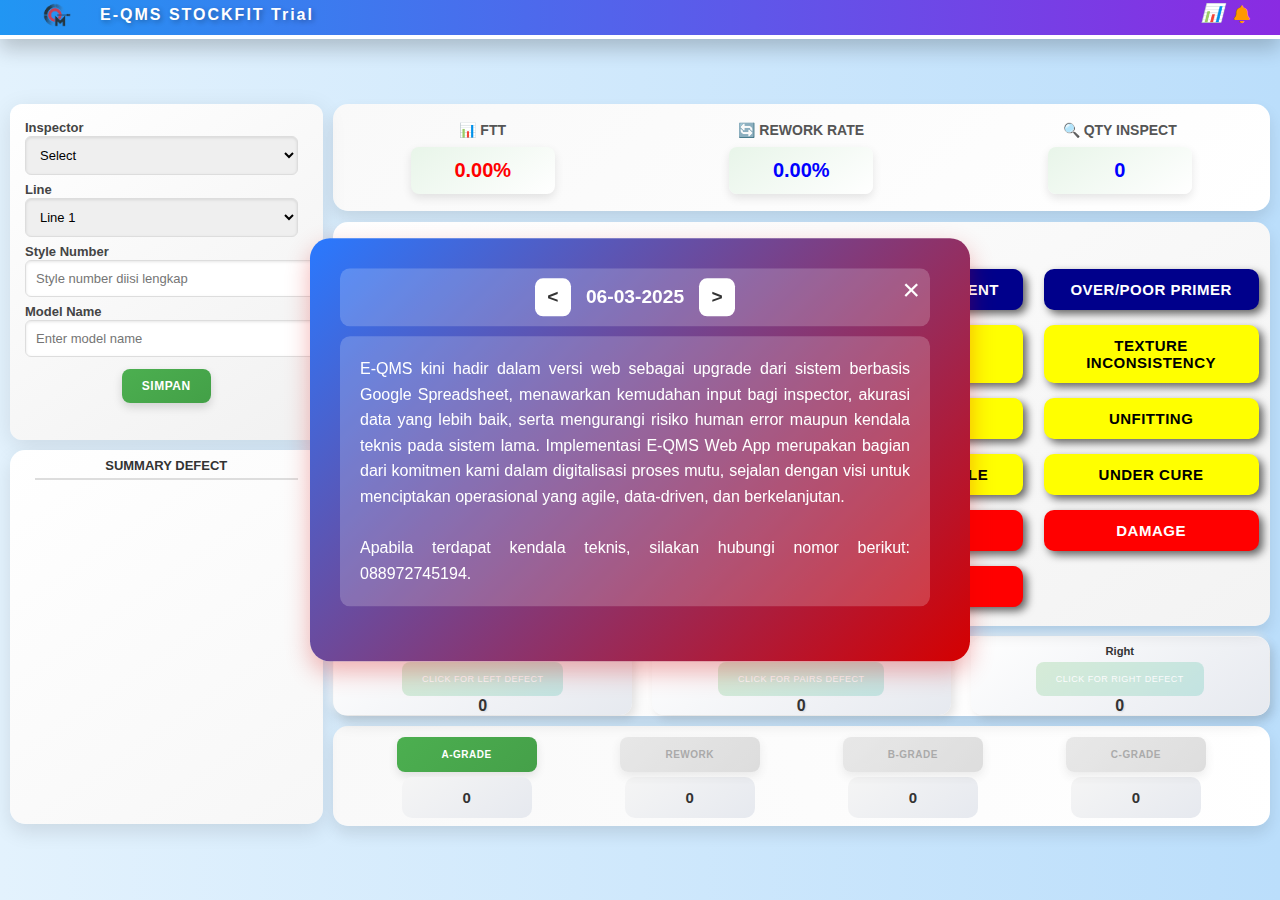
<file: index.html>
<!DOCTYPE html>
<html lang="en">
<head>
    <meta charset="UTF-8">
    <meta name="viewport" content="width=device-width, initial-scale=1.0">
    <title>Inspection Form</title>
    <link rel="stylesheet" href="style.css">
    <link rel="stylesheet" href="https://cdnjs.cloudflare.com/ajax/libs/font-awesome/6.0.0/css/all.min.css">
</head>
<body>
    <div class="header">
        <img src="logo.png" alt="Logo" class="logo">
        <h1>E-QMS STOCKFIT Trial</h1>
<button id="announcement-button" class="announcement-button">
    <i class="fas fa-bell announcement-icon"></i>
</button>
  <!-- Tombol Statistik -->
<button class="statistic-button" title="Lihat Statistik Data">
  <i class="statistic-icon">📊</i>
</button>
    </div>
    <div class="dashboard">
        </div>

   <div id="announcement-popup" class="announcement-popup">
    <div class="announcement-content">
        <span class="close-button">&times;</span>
        <div id="announcement-date" class="announcement-date">
            <button id="prev-announcement" class="announcement-nav">&lt;</button>
            <span id="date-text"></span>
            <button id="next-announcement" class="announcement-nav">&gt;</button>
        </div>
        <div id="announcement-text" class="announcement-text"></div>
    </div>
</div>
    <div class="dashboard">
        <!-- Form Section (Kiri Bawah) -->
        <div class="form-section">

            <label for="auditor">Inspector</label>
            <select id="auditor">
                <option value="">Select</option>
                <option value="Amalia Nur Aisyah - 4550424">Amalia Nur Aisyah - 4550424</option>
                <option value="Siti Patimah - 5120524">Siti Patimah - 5120524</option>
                <option value="Inspector 3 - 313131">Inspector 3 - 313131</option>
                <option value="Inspector 4 - 414141">Inspector 4 - 414141</option>
                <option value="Inspector 5 - 515151">Inspector 5 - 515151</option>
            </select>

            <label for="ncvs">Line</label>
            <select id="ncvs">
                 <option value="Line 1">Line 1</option>
                <option value="Line 2">Line 2</option>
                <option value="Line 3">Line 3</option>
                <option value="Line 4">Line 4</option>
                <option value="Line 5">Line 5</option>
                <option value="Line 6">Line 6</option>
                <option value="Line 7">Line 7</option>
                <option value="Line 8">Line 8</option>
                <option value="Line 9">Line 9</option>
                <option value="Line 10">Line 10</option>
            </select>

<label for="style-number">Style Number</label>
<input type="text" id="style-number" placeholder="Style number diisi lengkap">

<label for="model-name">Model Name</label>
<input type="text" id="model-name" placeholder="Enter model name" readonly>

            <!-- Wrapper for Save Button -->
            <div class="button-wrapper">
                <button class="save-button">SIMPAN</button>
            </div>
        </div>
<!-- FTT & Qty Inspect Section -->
<div class="ftt-container">
    <!-- FTT Section -->
    <div class="section">
        <label for="ftt">
            <span>📊 FTT</span>
        </label>
        <div id="fttOutput" class="counter">0%</div>
    </div>
<!-- Redo Rate Section -->
    <div class="section">
        <label for="redo-rate">
            <span>🔄 Rework Rate</span>
        </label>
        <div id="redoRateOutput" class="counter">0%</div>
    </div>
    <!-- Qty Inspect Section -->
    <div class="section">
        <label for="qty-inspect">
            <span>🔍 Qty Inspect</span>
        </label>
        <div id="qtyInspectOutput" class="counter">0</div>
    </div>
</div>

<div class="qty-section">
    <div class="qty-item">
        <button class="input-button a-grade">A-Grade</button>
        <div id="a-grade-counter" class="output-box">0</div>
    </div>

    <div class="qty-item">
        <button class="input-button r-grade">Rework</button>
        <div id="r-grade-counter" class="output-box">0</div>
    </div>

    <div class="qty-item">
        <button class="input-button b-grade">B-Grade</button>
        <div id="b-grade-counter" class="output-box">0</div>
    </div>

    <div class="qty-item">
        <button class="input-button c-grade">C-Grade</button>
        <div id="c-grade-counter" class="output-box">0</div>
    </div>
</div>



        <!-- Summary Defect Section -->
        <div class="summary-defect">
            <h3>Summary Defect</h3>
            <div id="summary-list">
                <!-- Summary will be displayed here -->
            </div>
        </div>

        <!-- Rework Section -->
        <div class="rework-section">
            <!-- Rework Left -->
            <div class="rework-left">
                <h3>Left</h3>
                <button id="rework-left" class="rework-button">Click for left defect</button>
                <p id="left-counter">0</p>
            </div>
                <div class="rework-pairs">
        <h3>Pairs</h3>
        <button id="rework-pairs" class="rework-button">Click for pairs defect</button>
        <p id="pairs-counter">0</p>
    </div>
                <!-- Rework Right -->
            <div class="rework-right">
                <h3>Right</h3>
                <button id="rework-right" class="rework-button">Click for right defect</button>
                <p id="right-counter">0</p>
            </div>
        </div>

        <!-- Defect Menu Section -->
        <div class="defect-menu">
    <h3>Defect Menu</h3>
   <div class="defect-items">
<!-- DEFECT BIRU (Atas) -->
<button class="defect-button defect-blue" data-defect="POOR TRIMMING">POOR TRIMMING</button>
<button class="defect-button defect-blue" data-defect="STAIN/CONTAMINATION">STAIN/CONTAMINATION</button>
<button class="defect-button defect-blue" data-defect="OVER/POOR CEMENT">OVER/POOR CEMENT</button>
<button class="defect-button defect-blue" data-defect="OVER/POOR PRIMER">OVER/POOR PRIMER</button>

<!-- DEFECT KUNING (Tengah) -->
<button class="defect-button defect-yellow" data-defect="POOR/OVER GRINDING/BUFFING">POOR/OVER GRINDING/BUFFING</button>
<button class="defect-button defect-yellow" data-defect="POOR PAINTING">POOR PAINTING</button>
<button class="defect-button defect-yellow" data-defect="YELLOWING">YELLOWING</button>
<button class="defect-button defect-yellow" data-defect="TEXTURE INCONSISTENCY">TEXTURE INCONSISTENCY</button>
<button class="defect-button defect-yellow" data-defect="COLOR DIFFERENCE">COLOR DIFFERENCE</button>
<button class="defect-button defect-yellow" data-defect="COLOR BLEEDING">COLOR BLEEDING</button>
<button class="defect-button defect-yellow" data-defect="DOUBLE SKIN">DOUBLE SKIN</button>
<button class="defect-button defect-yellow" data-defect="UNFITTING">UNFITTING</button>
<button class="defect-button defect-yellow" data-defect="SHRINKAGE">SHRINKAGE</button>
<button class="defect-button defect-yellow" data-defect="OVER TRIMMING">OVER TRIMMING</button>
<button class="defect-button defect-yellow" data-defect="AIR TRAP/BUBBLE">AIR TRAP/BUBBLE</button>
<button class="defect-button defect-yellow" data-defect="UNDER CURE">UNDER CURE</button>

<!-- DEFECT MERAH (Bawah) -->
<button class="defect-button defect-red" data-defect="SOLELAYING">SOLELAYING</button>
<button class="defect-button defect-red" data-defect="REBOUND">REBOUND</button>
<button class="defect-button defect-red" data-defect="CRACK">CRACK</button>
<button class="defect-button defect-red" data-defect="DAMAGE">DAMAGE</button>
<button class="defect-button defect-red" data-defect="DELAMINATION">DELAMINATION</button>
<button class="defect-button defect-red" data-defect="BOND GAP">BOND GAP</button>
<button class="defect-button defect-red" data-defect="IP HOLE>2mm">IP HOLE>2mm</button>
            </div>
</div>
<div id="loading-overlay">
        <div class="spinner"></div>
    </div>

    <script src="script.js" type="module"></script>
</body>
</html>
</file>
<file: style.css>
/* ============================= */
/* 1. Global Styles              */
/* ============================= */
body {
    font-family: 'Roboto', sans-serif;
    background: linear-gradient(to right, #e3f2fd, #bbdefb);
    color: #333;
    margin: 0;
    padding: 0; /* Pastikan tidak ada padding body yang tidak perlu */
    overscroll-behavior: none;
}

/* ============================= */
/* 2. Header Styling             */
/* ============================= */
.header {
    display: flex;
    align-items: center;
    justify-content: flex-start; /* Mengubah agar logo dan teks berada di kiri */
    height: 30px;
    padding: 5px 30px; /* Mengurangi padding untuk kompak */
    background: linear-gradient(to right, #2196F3, #8A2BE2); /* Gradient background */
    border-bottom: 4px solid #ffffff; /* Menambah garis bawah header */
    box-shadow: 0 4px 15px rgba(0, 0, 0, 0.1); /* Menambah shadow lebih tegas */
    transition: all 0.3s ease-in-out; /* Efek transisi saat hover */
}

.header:hover {
    box-shadow: 0 10px 20px rgba(0, 0, 0, 0.2); /* Efek hover untuk shadow */
    transform: translateY(-5px); /* Efek header sedikit terangkat */
}

.logo {
    max-width: 50px; /* Memperbesar logo */
    height: auto;
    margin-right: 20px; /* Memberikan jarak lebih pada logo */
    transition: transform 0.3s ease; /* Efek saat logo dihover */
}

.logo:hover {
    transform: rotate(360deg); /* Efek rotasi pada logo saat hover */
}

h1 {
    font-family: 'Poppins', sans-serif; /* Font modern dan elegan */
    font-size: 1em; /* Membesarkan ukuran teks */
    color: #ffffff;
    margin: 0;
    text-shadow: 2px 2px 5px rgba(0, 0, 0, 0.3); /* Memberikan efek bayangan pada teks */
    letter-spacing: 2px; /* Memberikan jarak antar huruf */
    transition: color 0.3s ease, transform 0.3s ease; /* Efek transisi saat hover */
}

h1:hover {
    color: #2ECC71; /* Mengubah warna saat hover */
    transform: scale(1.1); /* Efek pembesaran teks saat hover */
}

/* ============================= */
/* 3. Dashboard Layout           */
/* ============================= */
.dashboard {
    display: grid;
    gap: 10px; /* Jaga jarak 10px antar grid items */
    padding: 10px; /* Mengurangi padding dashboard jika terlalu lebar */
    box-sizing: border-box;
grid-template-rows: 0.4925fr 0.9925fr 0.5125fr 0.5525fr;
    grid-template-columns: 1fr 3fr;

}

/* ============================= */
/* 4. Form Section             */
/* ============================= */
.form-section {
    grid-column: 1 / 2;
    grid-row: 1 / 3;
    background: linear-gradient(145deg, #ffffff, #f1f1f1);
    border-radius: 12px;
    box-shadow: 0 6px 25px rgba(0, 0, 0, 0.1);
    padding: 15px;
    overflow-y: auto;
    position: relative;
    transition: transform 0.2s ease, box-shadow 0.2s ease;
}

.form-section:hover {
    box-shadow: 0 12px 30px rgba(0, 0, 0, 0.2);
    transform: translateY(-3px);
}

.form-section label {
    font-weight: bold;
    margin-top: 1px;
    color: #444;
    font-size: 13px;
    margin-bottom: 1px;
    display: block;
}

.form-section select {
    width: calc(100% - 10px);
    padding: 10px;
    border: 1px solid #ddd;
    border-radius: 6px;
    margin-bottom: 6px;
    font-size: 13px;
    box-shadow: inset 0 1px 3px rgba(0, 0, 0, 0.1);
    transition: border-color 0.3s ease, box-shadow 0.3s ease;
}


.form-section input {
    width: calc(100% - 10px);
    padding: 10px;
    border: 1px solid #ddd;
    border-radius: 6px;
    margin-bottom: 6px;
    font-size: 13px;
    box-shadow: inset 0 1px 3px rgba(0, 0, 0, 0.1);
    transition: border-color 0.3s ease, box-shadow 0.3s ease;
}

.form-section select:focus,
.form-section input:focus {
    border-color: #4CAF50;
    box-shadow: 0 0 8px rgba(76, 175, 80, 0.5);
    outline: none;
}

/* --- STYLING UNTUK NCVS YANG SUDAH DIGUNAKAN --- */
/* Ini akan mewarnai opsi individual di dropdown saat dibuka */
#ncvs option.used-ncvs {
    color: red;
    font-weight: bold;
    /* Anda bisa menambahkan gaya lain di sini jika diperlukan */
    /* background-color: #ffebeb; */
}

/* Ini akan mencoba mewarnai teks yang terlihat di kotak select saat tertutup.
   Efeknya mungkin tidak konsisten di semua browser karena keterbatasan styling <select> native. */
#ncvs.used-selected-ncvs {
    color: red;
    font-weight: bold;
}
/* --- AKHIR STYLING NCVS --- */


.button-wrapper {
    display: flex;
    justify-content: center;
    margin-top: 6px;
}

.save-button {
    background: linear-gradient(145deg, #4CAF50, #43a047);
    color: white;
    /* Hapus 'width' agar padding bisa mengatur lebar */
    padding: 10px 20px;
    border: none;
    border-radius: 8px;
    cursor: pointer;
    font-size: 12px;
    font-weight: bold;
    margin-top: 0;
    text-transform: uppercase;
    letter-spacing: 0.5px;
    transition: background 0.3s ease, transform 0.2s ease;
    box-shadow: 0 4px 10px rgba(0, 0, 0, 0.15);
    /* Tambahkan ini untuk memastikan teks di tengah */
    text-align: center;
}

.save-button:hover {
    background: linear-gradient(145deg, #43a047, #388e3c);
    box-shadow: 0 6px 12px rgba(0, 0, 0, 0.2);
}

.save-button:active {
    transform: scale(0.96);
}
.invalid-input {
    border: 1px solid red; /* Berikan border merah pada input yang tidak valid */
    background-color: #ffe0e0; /* Berikan warna latar belakang merah muda pucat */
}


/* Responsive Save Button */
@media screen and (max-width: 1200px) {
    .save-button {
        padding: 10px 20px;
        font-size: 12px;
    }
}

@media screen and (max-width: 992px) {
    .save-button {
        padding: 10px 20px;
        font-size: 12px;
    }
}

@media screen and (max-width: 768px) {
    .save-button {
        padding: 12px 25px;
        font-size: 16px;
        width: 100%;
        margin-top: 10px;
    }

    .button-wrapper {
        justify-content: center;
    }
}

@media screen and (max-width: 480px) {
    .save-button {
        padding: 10px 20px;
        font-size: 14px;
        letter-spacing: 0.3px;
    }
}

.combobox-container {
    position: relative;
    width: 100%;
}

.dropdown-list {
    position: absolute;
    top: 100%;
    left: 0;
    right: 0;
    background: white;
    border: 1px solid #ddd;
    border-top: none;
    max-height: 200px;
    overflow-y: auto;
    z-index: 1000;
    display: none;
}

.dropdown-item {
    padding: 10px;
    cursor: pointer;
    border-bottom: 1px solid #eee;
}

.dropdown-item:hover,
.dropdown-item.highlighted {
    background-color: #f0f0f0;
}

.dropdown-item:last-child {
    border-bottom: none;
}

/* ============================= */
/* 5. FTT Section - Reworked     */
/* ============================= */
.ftt-container {
    display: grid;
        grid-column: 2 / 2;
    grid-row: 1 / 1;
    grid-template-columns: repeat(auto-fit, minmax(120px, 1fr));
    gap: 20px;
    margin-bottom: 1px;
    justify-content: center;
    align-items: center;
    padding: 1px;
    background: linear-gradient(135deg, #f9f9f9, #ffffff);
    border-radius: 15px;
    box-shadow: 0 8px 15px rgba(0, 0, 0, 0.1);
    transition: box-shadow 0.3s ease, transform 0.3s ease;
}

.ftt-container:hover {
    box-shadow: 0 12px 25px rgba(0, 0, 0, 0.15);
    transform: translateY(-3px);
}

/* FTT & Qty Inspect Box */
.section {
    display: flex;
    flex-direction: column;
    align-items: center;
    justify-content: center;
    border-radius: 12px;
    padding: 1px;
    min-width: 130px; /* Agar tetap muat di layar kecil */
}

/* Responsive Mode */
@media (max-width: 600px) {
    .ftt-container {
        grid-template-columns: repeat(2, 1fr); /* Tetap 2 kolom di layar kecil */
        gap: 10px; /* Tambahkan sedikit jarak agar lebih nyaman */
    }

    .section {
        min-width: 100px; /* Sesuaikan ukuran agar tetap muat */
    }
}


/* Label FTT & Qty Inspect */
.section label {
    font-size: 14px;
    font-weight: bold;
    color: #555;
    margin-bottom: 8px;
    text-transform: uppercase;
    display: flex;
    align-items: center;
    gap: 6px;
}

/* Output Box (FTT & Qty Inspect) */
.counter {
    font-size: 20px;
    font-weight: bold;
    text-align: center;
    padding: 12px;
    border-radius: 8px;
    width: 120px;
    margin-top: 1px;
    background: linear-gradient(145deg, #e8f5e9, #ffffff);
    box-shadow: 0 4px 10px rgba(0, 0, 0, 0.1);
    transition: transform 0.2s ease, box-shadow 0.2s ease;
    color: #0000FF;
}

/* Hover efek untuk Output */
.counter:hover {
    box-shadow: 0 6px 12px rgba(0, 0, 0, 0.15);
    transform: translateY(-2px);
}

/* Variasi warna sesuai kategori FTT */
.counter.low-ftt {
    background-color: #ff0000;
    border-color: #ff0000;
    color: #ff0000; /* Merah */
}

.counter.medium-ftt {
    background-color: #ffbf00;
    border-color: #ffbf00;
    color: #ffbf00; /* Kuning */
}

.counter.high-ftt {
    background-color: #32cd32;
    border-color: #32cd32;
    color: #32cd32; /* Hijau */
}

/* Responsive: Agar tetap rapi di HP */
@media (max-width: 600px) {
    .ftt-container {
        flex-direction: column;
        align-items: center;
        gap: 15px;
    }

    .section {
        width: 100%;
        max-width: 250px;
    }
}



/* ============================= */
/* 6. Qty Section - Stylish UI   */
/* ============================= */
.qty-section {
    display: grid;
    grid-column: 2 / 3;
    grid-row: 4 / 4;
    min-height: 40px;
    max-height: 40px;
    margin-top: 90px;
    grid-template-columns: repeat(auto-fit, minmax(120px, 1fr));
    gap: 15px;
    grid-auto-flow: row;
    justify-content: center;
    padding: 30px;
    background: linear-gradient(70deg, #f9f9f9, #ffffff);
    border-radius: 15px;
    box-shadow: 0 8px 15px rgba(0, 0, 0, 0.1);
    transition: box-shadow 0.3s ease, transform 0.3s ease;
}

/* Efek hover pada qty-section */
.qty-section:hover {
    box-shadow: 0 12px 25px rgba(0, 0, 0, 0.15);
    transform: translateY(-3px);
}

/* Jika layar kecil (HP mode portrait), batasi jadi 2 kolom */
@media (max-width: 600px) {
    .qty-section {
        grid-template-columns: repeat(2, 1fr);
    }
}

/* Jika layar sangat kecil (<400px), buat 1 item per baris */
@media (max-width: 400px) {
    .qty-section {
        grid-template-columns: repeat(1, 1fr);
    }
}

.qty-item {
    display: flex;
    flex-direction: column;
    align-items: center;
    justify-content: center;
    border-radius: 1px;
    padding: 1px;
    margin-top: -20px;
    transition: transform 0.2s ease, box-shadow 0.2s ease;
}


.input-button {
    font-size: 10px;
    font-weight: bold;
    padding: 12px 20px;
    margin-bottom: 5px; /* Add space below the button */
    border: none;
    border-radius: 8px;
    cursor: pointer;
    text-transform: uppercase;
    letter-spacing: 0.5px;
    transition: background 0.3s ease, transform 0.2s ease;
    box-shadow: 0 4px 10px rgba(0, 0, 0, 0.1);
    color: white;
    width: 140px;
    margin-top
    text-align: center;
}

/* Warna tombol berdasarkan kategori */
.a-grade {
    background: linear-gradient(135deg, #4CAF50, #45a049);
}

.r-grade {
    background: linear-gradient(135deg, #00008B, #00008B);
}

.b-grade {
    background: linear-gradient(135deg, #FFFF00, #e6c200);
    color: black;
}

.c-grade {
    background: linear-gradient(135deg, #FF0000, #cc0000);
}

/* Efek hover pada tombol */
.input-button:hover {
    opacity: 0.9;
    transform: scale(1.05);
}

.input-button:active {
    transform: scale(0.95);
}

.output-box {
    font-size: 15px;
    font-weight: bold;
    text-align: center;
    padding: 12px 20px;
    border-radius: 10px;
    width: 90px;
    margin-top: 0; /* Add space above the output box */
    background: linear-gradient(145deg, #F5F5F5, #e6e9ef);
    transition: transform 0.2s ease, box-shadow 0.2s ease;
}

/* Efek hover pada output box */
.output-box:hover {
    transform: translateY(-2px);
}

/* ============================= */
/* 7. Rework Section            */
/* ============================= */
.rework-section {
     grid-column: 2 / 3;
    grid-row: 4 / 4;
    min-height: 40px;
  max-height: 78px;
    display: flex;
    gap: 20px;
    justify-content: space-between;
    padding: 1px;
    background: linear-gradient(135deg, #f9f9f9, #ffffff);
    border-radius: 15px;
    box-shadow: 0 8px 15px rgba(0, 0, 0, 0.1);
    transition: box-shadow 0.3s ease, transform 0.3s ease;
}


.rework-section:hover {
    box-shadow: 0 12px 25px rgba(0, 0, 0, 0.15);
    transform: translateY(-5px);
}

.rework-left, .rework-right {
    flex: 1;
    display: flex;
    flex-direction: column;
    align-items: center;
    justify-content: center;
    background: linear-gradient(145deg, #ffffff, #e6e9ef);
    border-radius: 12px;
    padding: 1px;
    box-shadow: 4px 4px 10px rgba(0, 0, 0, 0.1), -4px -4px 10px rgba(255, 255, 255, 0.6);
    transition: transform 0.2s ease, box-shadow 0.2s ease;
}

.rework-left p, .rework-right p {
    font-size: 1rem;
    font-weight: bold;
    margin: 1px 0;
    color: #333;
    text-shadow: 1px 1px 2px rgba(0, 0, 0, 0.1);
}

.rework-left button, .rework-right button {
    background: linear-gradient(135deg, #4CAF50, #45a049);
    color: white;
    font-size: 9px;
    padding: 12px 20px;
    border: none;
    border-radius: 8px;
    cursor: pointer;
    text-transform: uppercase;
    letter-spacing: 0.5px;
    transition: background 0.3s ease, transform 0.2s ease;
    box-shadow: 0 4px 10px rgba(0, 0, 0, 0.1);
}

.rework-left button:hover, .rework-right button:hover {
    background: linear-gradient(135deg, #45a049, #388e3c);
    box-shadow: 0 6px 12px rgba(0, 0, 0, 0.15);
}

.rework-left button:active, .rework-right button:active {
    transform: scale(0.95);
}
.rework-pairs {
    flex: 1;
    display: flex;
    flex-direction: column;
    align-items: center;
    justify-content: center;
    background: linear-gradient(145deg, #ffffff, #e6e9ef);
    border-radius: 12px;
    padding: 1px;
    box-shadow: 4px 4px 10px rgba(0, 0, 0, 0.1), -4px -4px 10px rgba(255, 255, 255, 0.6);
    transition: transform 0.2s ease, box-shadow 0.2s ease;
}


.rework-pairs p {
    font-size: 1rem;
    font-weight: bold;
    margin: 1px 0;
    color: #333;
    text-shadow: 1px 1px 2px rgba(0, 0, 0, 0.1);
}

.rework-pairs button {
    background: linear-gradient(135deg, #4CAF50, #45a049);
    color: white;
    font-size: 9px;
    padding: 12px 20px;
    border: none;
    border-radius: 8px;
    cursor: pointer;
    text-transform: uppercase;
    letter-spacing: 0.5px;
    transition: background 0.3s ease, transform 0.2s ease;
    box-shadow: 0 4px 10px rgba(0, 0, 0, 0.1);
}

.rework-pairs button:hover {
    background: linear-gradient(135deg, #45a049, #388e3c);
    box-shadow: 0 6px 12px rgba(0, 0, 0, 0.15);
}

.rework-pairs button:active {
    transform: scale(0.95);
}

h3 {
  font-size: 0.7rem; /* Mengatur ukuran teks menjadi 1.2 kali ukuran font dasar */
  font-weight: bold; /* Menjadikan teks tebal */
  color: #333; /* Mengatur warna teks */
  margin: 10px 0 5px; /* Mengatur margin atas, bawah, dan samping */
}


/* ============================= */
/* 8. Defect Menu Section        */
/* ============================= */
.defect-menu {
    grid-column: 2 / 3;
    grid-row: 2 / 4;
    margin-top: 0;
    background: linear-gradient(145deg, #ffffff, #f3f3f3);
    border-radius: 15px;
    box-shadow: 0 8px 15px rgba(0, 0, 0, 0.1);
    padding: 16px 20px 20px 16px;
    transition: box-shadow 0.3s ease, transform 0.3s ease;
    font-size: 14px;
    text-align: center;
    min-height: 200px;
    overflow: auto;
}

.defect-menu h3 {
    margin: 0 0 15px 0;
    font-size: 14px;
    font-weight: bold;
    color: #333;
    text-transform: uppercase;
    padding-bottom: 0;
}

.defect-menu:hover {
    box-shadow: 0 12px 25px rgba(0, 0, 0, 0.15);
    transform: translateY(-5px);
}

.defect-items {
    display: grid;
    grid-template-columns: repeat(auto-fit, minmax(160px, 1.2fr));
    gap: 15px 40px;
}

.defect-button {
    /* Gaya dasar untuk semua tombol defect */
    color: white;
    padding: 12px 15px;
    border: none;
    border-radius: 10px;
    cursor: pointer;
    font-size: 15px;
    font-weight: bold;
    text-transform: uppercase;
    letter-spacing: 0.5px;
    text-align: center;
    margin-left: -11px;
    transition: all 0.3s ease; /* Transisi untuk semua properti */
    box-shadow: 0 4px 10px rgba(0, 0, 0, 0.1);
    min-width: 215px;
    min-height: 40px;
    overflow: hidden;
    white-space: normal;
    word-wrap: break-word;
}

/* ======================================================== */
/* --- MODIFIKASI: Gaya Tombol yang Dipilih (Highlight) --- */
/* ======================================================== */
.defect-button.active {
    /* 1. Border yang Jelas & Kontras */
    border: 4px solid #39FF14; /* Warna Cyan/Aqua yang kontras */
    
    /* 2. Efek "Tertekan" dengan Inner Shadow */
    box-shadow: inset 0 0 10px rgba(0, 0, 0, 0.7);

    /* 3. Transformasi untuk memperkuat efek 'tertekan' */
    transform: scale(0.98) translateY(1px);

    /* 4. Menggelapkan sedikit warna asli agar border lebih menonjol */
    filter: brightness(0.85);

    /* 5. Padding disesuaikan agar ukuran dalam tombol tetap konsisten */
    padding: 8px 11px;
}

.defect-button.active:hover {
    /* Mencerahkan kembali saat di-hover, tapi tetap mempertahankan gaya 'active' */
    filter: brightness(1);
    
    /* Pertahankan border dan shadow agar status 'active' tidak hilang */
    border: 4px solid #39FF14;
    box-shadow: inset 0 0 15px rgba(0, 0, 0, 0.8); /* Shadow lebih kuat */
}
/* ======================================================== */

.defect-button:active {
    /* Efek sesaat ketika tombol DIKLIK (bukan saat aktif) */
    transform: scale(0.95);
}

/* --- Warna untuk kelompok Biru Tua --- */
.defect-button.defect-blue {
    background: #00008B; /* Darker Blue (Navy Blue) */
    color: white;
    box-shadow: 4px 4px 8px rgba(0, 0, 0, 0.6);
}

.defect-button.defect-blue:hover {
    background: #0000CD;
    box-shadow: 6px 6px 12px rgba(0, 0, 0, 0.7);
    transform: translateY(-2px);
}

/* --- Warna untuk kelompok Kuning Cerah --- */
.defect-button.defect-yellow {
    background: #FFFF00; /* Vivid Yellow */
    color: black;
    box-shadow: 4px 4px 8px rgba(0, 0, 0, 0.6);
}

.defect-button.defect-yellow:hover {
    background: #FFD700;
    box-shadow: 6px 6px 12px rgba(0, 0, 0, 0.7);
    transform: translateY(-2px);
}

/* --- Warna untuk kelompok Merah Cerah --- */
.defect-button.defect-red {
    background: #FF0000; /* Pure Red */
    color: white;
    box-shadow: 4px 4px 8px rgba(0, 0, 0, 0.6);
}

.defect-button.defect-red:hover {
    background: #CC0000;
    box-shadow: 6px 6px 12px rgba(0, 0, 0, 0.7);
    transform: translateY(-2px);
}
/* ============================= */
/* 9. Summary Defect Section    */
/* ============================= */
.summary-defect {
    /* Style yang sudah ada */
    grid-column: 1 / 2;
    grid-row: 3 / 5;
    margin-top: 0;
    background: linear-gradient(145deg, #ffffff, #f7f7f7);
    border-radius: 15px;
    box-shadow: 0 8px 20px rgba(0, 0, 0, 0.1);
    padding: 25px;
    height: 324px;
    overflow-y: auto;
    overflow-x: hidden;
    transition: box-shadow 0.3s ease, transform 0.3s ease;
    text-align: center;
}


.summary-defect h3 {
    /* Style yang sudah ada */
    margin-top: -17px;
    font-size: 13px;
    font-weight: bold;
    color: #333;
    text-transform: uppercase;
    border-bottom: 2px solid #ddd;
    padding-bottom: 5px;
}
.summary-item {
    background-color: #ffffff;
    font-size: 12px;
    border-radius: 10px;
    box-shadow: 0 4px 8px rgba(0, 0, 0, 0.15);
    padding: 10px 15px;
    margin: 8px 0;
    display: grid; /* Menggunakan CSS Grid */
    /* Ubah lebar kolom "Position" */
    grid-template-columns: 2fr 1.2fr 1.5fr auto; /* Lebar kolom: Defect, Position (lebih lebar), Level, Count */
    gap: 10px; /* Jarak antar kolom */
    align-items: center; /* Vertikal align tengah */
    width: 100%;
    transition: transform 0.2s ease, box-shadow 0.2s ease;
}

.summary-item:hover {
    box-shadow: 0 6px 12px rgba(0, 0, 0, 0.15);
    transform: translateY(-3px);
}

.defect-col {
    text-align: left;
    white-space: normal; /* IZINKAN TEKS MULTI-BARIS */
    overflow: visible; /* TIDAK POTONG TEKS */
    text-overflow: unset; /* HILANGKAN ELLIPSIS */
    word-break: break-word; /* PECahkan KATA JIKA PERLU */
}

.level-col {
    text-align: right;
    display: flex; /* FLEX UNTUK SUSUN GRADE + COUNT */
    align-items: center;
    justify-content: flex-end;
    gap: 8px; /* JARAK ANTARA GRADE DAN COUNT */
}


.count {
    background-color: #ff6b6b;
    color: #fff;
    padding: 4px 10px;
    border-radius: 12px;
    min-width: 30px;
    text-align: center;
    font-weight: bold;
    font-size: 12px;
    box-shadow: 0 2px 6px rgba(0, 0, 0, 0.2);
    border: 2px solid #ff4c4c;
    transition: transform 0.2s ease, box-shadow 0.2s ease;
}

.count:hover {
    transform: scale(1.1);
    box-shadow: 0 4px 12px rgba(0, 0, 0, 0.3);
}

/* ============================= */
/* 10. Enhanced Plus and Minus Buttons   */
/* ============================= */
.buttons {
    position: fixed;
    bottom: 20px;
    right: 20px;
    z-index: 9999; /* Highest possible z-index to ensure visibility */
    display: flex;
    flex-direction: column;
    gap: 15px;
    pointer-events: auto;
}

/* Ensure buttons are always on top of other elements */
.defect-menu,
.rework-section,
#reject-section,
.summary-defect {
    position: relative;
    z-index: 1;
}

.control-button {
    width: 60px;
    height: 60px;
    display: flex;
    align-items: center;
    justify-content: center;
    font-size: 36px;
    color: #fff;
    border: none;
    border-radius: 50%; /* Circular buttons */
    cursor: pointer;
    transition: all 0.3s ease;
    box-shadow: 0 6px 12px rgba(0, 0, 0, 0.2);
    position: relative;
    overflow: hidden;
    z-index: 9999; /* Ensure buttons are always on top */
}

.control-button .button-icon {
    position: relative;
    z-index: 1;
}

/* Plus Button Styles */
#plus-button {
    background: linear-gradient(145deg, #4CAF50, #45a049);
}

#plus-button::before {
    content: '';
    position: absolute;
    top: 0;
    left: 0;
    right: 0;
    bottom: 0;
    background: radial-gradient(circle at center, rgba(255,255,255,0.3) 0%, transparent 50%);
    opacity: 0;
    transition: opacity 0.3s ease;
}

#plus-button:hover::before {
    opacity: 1;
}

#plus-button.active {
    background: linear-gradient(145deg, #388E3C, #2E7D32);
    transform: scale(1.1);
}

#plus-button.inactive {
    background: linear-gradient(145deg, #B0BEC5, #90A4AE);
    cursor: not-allowed;
}

/* Minus Button Styles */
#minus-button {
    background: linear-gradient(145deg, #F44336, #D32F2F);
}

#minus-button::before {
    content: '';
    position: absolute;
    top: 0;
    left: 0;
    right: 0;
    bottom: 0;
    background: radial-gradient(circle at center, rgba(255,255,255,0.3) 0%, transparent 50%);
    opacity: 0;
    transition: opacity 0.3s ease;
}

#minus-button:hover::before {
    opacity: 1;
}

#minus-button.active {
    background: linear-gradient(145deg, #D32F2F, #B71C1C);
    transform: scale(1.1);
}

#minus-button.inactive {
    background: linear-gradient(145deg, #B0BEC5, #90A4AE);
    cursor: not-allowed;
}

/* Hover and Active States */
.control-button:hover {
    transform: scale(1.05);
    box-shadow: 0 8px 16px rgba(0, 0, 0, 0.25);
}

.control-button:active {
    transform: scale(0.95);
    box-shadow: 0 4px 8px rgba(0, 0, 0, 0.2);
}

/* Responsive Design */
@media (max-width: 600px) {
    .buttons {
        bottom: 10px;
        right: 10px;
        gap: 10px;
    }
    
    .control-button {
        width: 50px;
        height: 50px;
        font-size: 30px;
    }
}

/* ============================= */
/* 11. Gaya untuk Elemen yang Dinonaktifkan (Disabled) */
/* ============================= */

/* Gaya untuk tombol defect yang dinonaktifkan */
.defect-button:disabled,
.defect-button.disabled {
    opacity: 0.7;
    cursor: not-allowed;
    background: linear-gradient(135deg, #a0bde3, #90a4ae); /* Warna lebih redup */
    box-shadow: none;
}

/* Gaya untuk tombol rework yang dinonaktifkan */
#rework-left:disabled,
#rework-right:disabled, 
#rework-pairs:disabled {
    opacity: 0.7;
    cursor: not-allowed;
    background: linear-gradient(135deg, #c8e6c9, #b2dfdb); /* Warna lebih redup */
    box-shadow: none;
}

/* Gaya untuk tombol grade saat tidak aktif (opsional) */
.qty-item .input-button.inactive {
    opacity: 0.7;
    cursor: default;
    background: linear-gradient(135deg, #e0e0e0, #d0d0d0);
    color: #888;
}

/* ============================= */
/* 12. Announcement Styles */
/* ============================= */
.announcement-button {
    background: none;
    border: none;
    cursor: pointer;
    position: absolute;
    top: 10px;
    right: 30px;
    padding: 0;
    transition: color 0.3s ease, transform 0.2s ease;
}
.announcement-button:hover {
    transform: scale(1.1);
}
.announcement-icon {
    font-size: 18px;
    color: #FF9800;
    transition: transform 0.2s ease;
}
.announcement-icon:hover {
    transform: scale(1.2);
    color: #e68900;
}
.announcement-popup {
    display: none;
    position: fixed;
    top: 50%;
    left: 50%;
    transform: translate(-50%, -50%);
    width: 60%;
    max-width: 600px;
    max-height: 80vh; /* Batasi tinggi maksimal popup */
    background: linear-gradient(135deg, #2979FF, #D50000); /* Gradasi biru dan merah */
    background-blend-mode: multiply; /* Efek memudar */
    box-shadow: 0 10px 25px rgba(213, 0, 0, 0.3); /* Shadow dengan warna senada */
    border-radius: 20px;
    padding: 30px;
    z-index: 10000;
    animation: popupFadeIn 0.5s ease-in-out;
    overflow: hidden; /* Sembunyikan overflow pada container utama */
}
@keyframes popupFadeIn {
    from { opacity: 0; transform: translate(-50%, -60%); }
    to { opacity: 1; transform: translate(-50%, -50%); }
}
.announcement-content {
    position: relative;
    max-height: calc(80vh - 60px); /* Sesuaikan dengan padding popup */
    overflow-y: auto; /* Tambahkan scroll vertikal */
    padding-right: 10px; /* Beri ruang untuk scrollbar */
}

/* Custom scrollbar styling */
.announcement-content::-webkit-scrollbar {
    width: 8px;
}
.announcement-content::-webkit-scrollbar-track {
    background: rgba(255, 255, 255, 0.1);
    border-radius: 10px;
}
.announcement-content::-webkit-scrollbar-thumb {
    background: rgba(255, 255, 255, 0.3);
    border-radius: 10px;
    transition: background 0.3s ease;
}
.announcement-content::-webkit-scrollbar-thumb:hover {
    background: rgba(255, 255, 255, 0.5);
}

.close-button {
    position: absolute;
    top: 5px;
    right: 20px;
    font-size: 30px;
    cursor: pointer;
    color: white;
    z-index: 10001; /* Pastikan selalu di atas */
}
.announcement-date {
    font-weight: bold;
    font-size: 1.2em;
    margin-bottom: 10px;
    color: white;
    padding: 10px 15px;
    background-color: rgba(255, 255, 255, 0.2);
    border-radius: 10px;
    text-align: center;
}
.date-controls {
    display: flex;
    align-items: center; /* Menyelaraskan item secara vertikal */
    justify-content: center;
    margin-top: 10px;
}
#date-text {
    margin: 0 10px;
}
.announcement-nav {
    background: white;
    border: none;
    padding: 8px 12px;
    border-radius: 8px;
    cursor: pointer;
    font-size: 1em;
    font-weight: bold;
    color: #333;
    transition: background 0.3s ease;
}
.announcement-text {
    text-align: justify;
    font-size: 1em;
    color: white; /* Warna teks putih agar kontras */
    margin-bottom: 25px;
    line-height: 1.6;
    padding: 20px;
    background-color: rgba(255, 255, 255, 0.2); /* Latar belakang semi-transparan */
    border-radius: 10px;
    
    /* Pengaturan word wrapping yang lebih baik */
    word-wrap: break-word; /* Memecah kata panjang */
    overflow-wrap: break-word; /* Dukungan browser modern */
    hyphens: auto; /* Tambahkan tanda hubung otomatis */
    white-space: pre-wrap; /* Pertahankan spasi dan line break */
    
    /* Pengaturan untuk indentasi yang konsisten */
    text-indent: 0; /* Reset indentasi default */
}

/* Khusus untuk list dalam announcement text */
.announcement-text ol,
.announcement-text ul {
    padding-left: 20px;
    margin: 10px 0;
}

.announcement-text li {
    margin-bottom: 8px;
    text-indent: 0; /* Pastikan item list tidak ter-indent */
    word-wrap: break-word;
    overflow-wrap: break-word;
    /* Untuk memastikan teks panjang dalam list item terbungkus dengan baik */
    display: list-item;
    list-style-position: outside; /* Nomor/bullet berada di luar area teks */
}

/* Styling untuk responsive pada layar kecil */
@media (max-width: 768px) {
    .announcement-popup {
        width: 90%;
        max-height: 90vh;
        padding: 20px;
    }
    
    .announcement-content {
        max-height: calc(90vh - 40px);
    }
    
    .close-button {
        top: 5px;
        right: 10px;
        font-size: 24px;
    }
    
    .announcement-text {
        font-size: 0.9em;
        padding: 15px;
    }
}
/* ============================= */
/* 13. Statistik Button Styles */
/* ============================= */
.statistic-button {
    background: none;
    border: none;
    cursor: pointer;
    position: absolute;
    top: 7px;
    right: 57px; /* Geser kiri dari tombol announcement */
    padding: 0;
    transition: color 0.3s ease, transform 0.2s ease;
}

.statistic-icon {
    font-size: 18px;
    color: #3f51b5; /* Warna biru keunguan */
    transition: transform 0.2s ease, color 0.2s ease;
}

.statistic-button:hover .statistic-icon {
    transform: scale(1.2);
    color: #303f9f;
}

/* Responsif pada layar kecil */
@media (max-width: 600px) {
    .statistic-button {
        top: 20px;
        right: 70px;
    }
}

/* =========================================== */
/* 14. Confirmation Pop-up Styles (B-Grade/C-Grade) */
/* =========================================== */
.confirmation-overlay {
    position: fixed;
    top: 0;
    left: 0;
    width: 100%;
    height: 100%;
    background-color: rgba(0, 0, 0, 0.7); /* Dark semi-transparent background */
    display: flex;
    justify-content: center;
    align-items: center;
    z-index: 10000; /* Ensure it's above other elements, higher than announcements */
    opacity: 0; /* Start hidden for animation */
    animation: fadeIn 0.3s ease-out forwards; /* Fade in animation */
}

.confirmation-content {
    background-color: #fff;
    padding: 30px;
    border-radius: 10px;
    box-shadow: 0 5px 20px rgba(0, 0, 0, 0.4); /* Stronger shadow */
    text-align: center;
    max-width: 450px; /* Slightly wider */
    width: 90%;
    color: #333;
    transform: scale(0.9); /* Start smaller for bounce effect */
    animation: popIn 0.3s cubic-bezier(0.68, -0.55, 0.27, 1.55) forwards; /* Pop in with bounce */
}

@keyframes fadeIn {
    from { opacity: 0; }
    to { opacity: 1; }
}

@keyframes popIn {
    from { transform: scale(0.9); opacity: 0; }
    to { transform: scale(1); opacity: 1; }
}

.confirmation-content p {
    margin-bottom: 25px;
    font-size: 1.2em; /* Slightly larger font */
    font-weight: bold;
    color: #444; /* Darker text for readability */
}

.confirmation-buttons {
    display: flex;
    justify-content: center;
    gap: 20px; /* More space between buttons */
}

.confirmation-buttons button {
    padding: 12px 30px; /* More generous padding */
    border: none;
    border-radius: 8px; /* Slightly more rounded corners */
    cursor: pointer;
    font-size: 1.1em; /* Larger font size */
    font-weight: bold;
    transition: background-color 0.2s ease, transform 0.1s ease, box-shadow 0.2s ease;
    box-shadow: 0 4px 10px rgba(0, 0, 0, 0.1); /* Subtle shadow */
}

.confirmation-buttons .button-back {
    background-color: #4CAF50; /* Green */
    color: white;
}

.confirmation-buttons .button-back:hover {
    background-color: #388E3C; /* Darker green on hover */
    transform: translateY(-2px);
    box-shadow: 0 6px 12px rgba(0, 0, 0, 0.2);
}

.confirmation-buttons .button-back:active {
    transform: scale(0.98);
    box-shadow: 0 2px 5px rgba(0, 0, 0, 0.2);
}

.confirmation-buttons .button-confirm {
    background-color: #F44336; /* Red */
    color: white;
}

.confirmation-buttons .button-confirm:hover {
    background-color: #D32F2F; /* Darker red on hover */
    transform: translateY(-2px);
    box-shadow: 0 6px 12px rgba(0, 0, 0, 0.2);
}

.confirmation-buttons .button-confirm:active {
    transform: scale(0.98);
    box-shadow: 0 2px 5px rgba(0, 0, 0, 0.2);
}

/* Responsive adjustments for confirmation popup */
@media (max-width: 600px) {
    .confirmation-content {
        padding: 20px;
    }
    .confirmation-content p {
        font-size: 1em;
    }
    .confirmation-buttons {
        flex-direction: column; /* Stack buttons on small screens */
        gap: 10px;
    }
    .confirmation-buttons button {
        width: 100%; /* Full width buttons */
        padding: 10px 15px;
        font-size: 1em;
    }
}

/* =========================================== */
/* 15. STYLE UNTUK LOADING OVERLAY BARU */
/* =========================================== */
#loading-overlay {
    /* Sembunyikan secara default */
    display: none; 

    /* Tampilan dan Posisi */
    position: fixed; /* Tetap di layar bahkan saat scroll */
    top: 0;
    left: 0;
    width: 100%;
    height: 100%;
    background-color: rgba(0, 0, 0, 0.6); /* Latar belakang hitam semi-transparan */
    z-index: 9999; /* Pastikan berada di atas semua elemen lain */

    /* Pusatkan konten di dalamnya (spinner) */
    justify-content: center;
    align-items: center;
}

#loading-overlay.visible {
    display: flex; /* Gunakan flex untuk memunculkan dan memusatkan spinner */
}

.spinner {
    width: 60px;
    height: 60px;
    border: 8px solid #f3f3f3; /* Lingkaran abu-abu muda */
    border-top: 8px solid #3498db; /* Warna biru untuk bagian yang berputar */
    border-radius: 50%;
    animation: spin 1s linear infinite; /* Animasi berputar */
}

/* Animasi putaran untuk spinner */
@keyframes spin {
    0% { transform: rotate(0deg); }
    100% { transform: rotate(360deg); }
}
</file>
